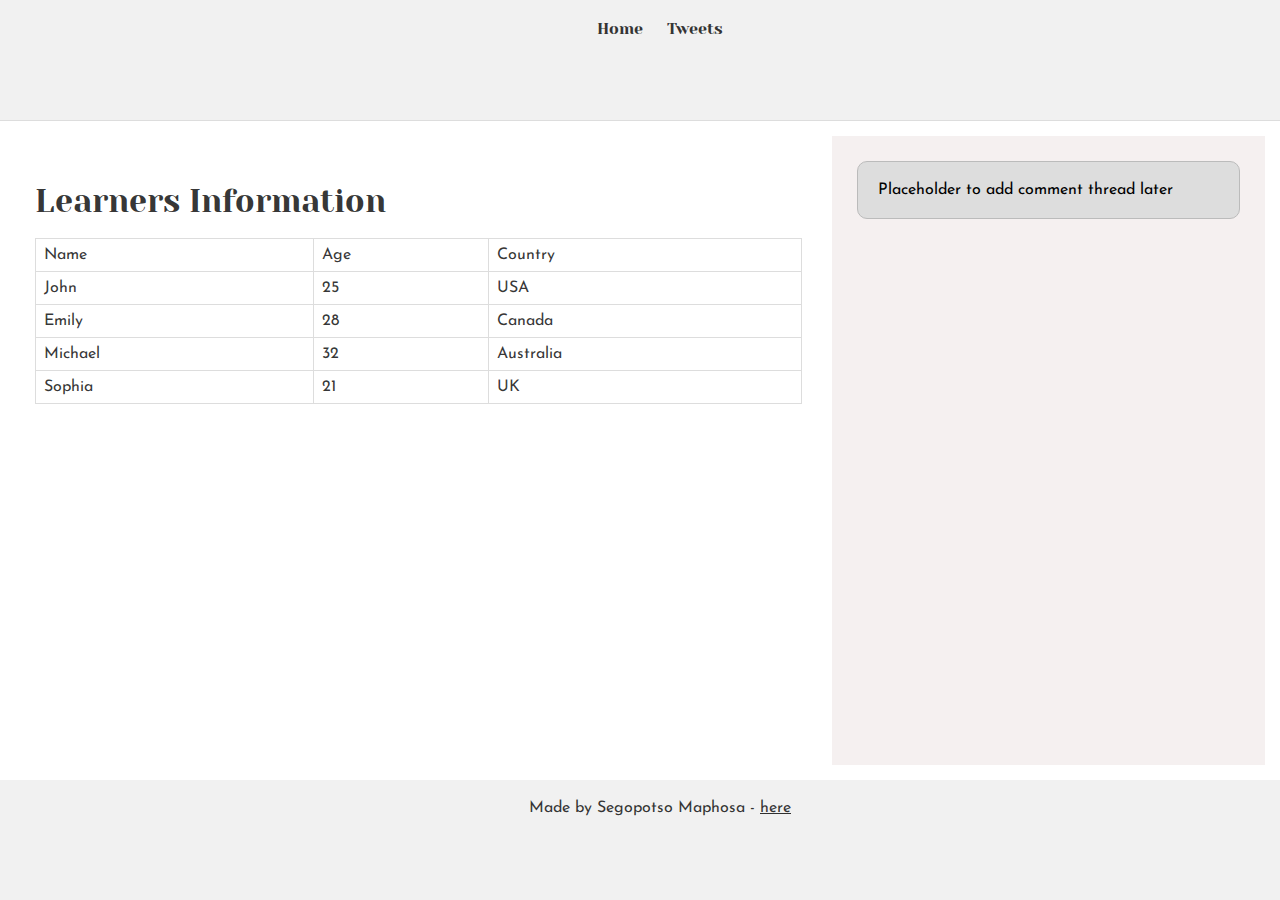
<file: css_basic/index.html>
<!DOCTYPE html>
<html lang="en">
<head>
    <meta charset="UTF-8">
    <meta name="viewport" content="width=device-width, initial-scale=1.0">
    <title>Home Page</title>
    
    <link href="base.css" rel="stylesheet">
    <link href="styles.css" rel="stylesheet">

</head>
<body class="works_on_smartphone">

    <header>
        <ul>
            <li><a href="index.html">Home</a></li>
            <li><a href="tweets.html">Tweets</a></li>
        </ul>
    </header>

    <main>
        <article>
            <div class="learners-table">
                <h2>Learners Information</h2>
                <table border="1">
                    <thead>
                        <tr>
                            <th>Name</th>
                            <th>Age</th>
                            <th>Country</th>
                        </tr>
                    </thead>
                    <tbody>
                        <tr>
                            <td>John</td>
                            <td>25</td>
                            <td>USA</td>
                        </tr>
                        <tr>
                            <td>Emily</td>
                            <td>28</td>
                            <td>Canada</td>
                        </tr>
                        <tr>
                            <td>Michael</td>
                            <td>32</td>
                            <td>Australia</td>
                        </tr>
                        <tr>
                            <td>Sophia</td>
                            <td>21</td>
                            <td>UK</td>
                        </tr>
                    </tbody>
                </table>
            </div>

        </article>

        <aside>
            <p>Placeholder to add comment thread later</p>
        </aside>
    </main>

    <footer>
        <p>Made by Segopotso Maphosa - <a href="my_link" target="_blank">here</a></p>
    </footer>

</body>
</html>
</file>
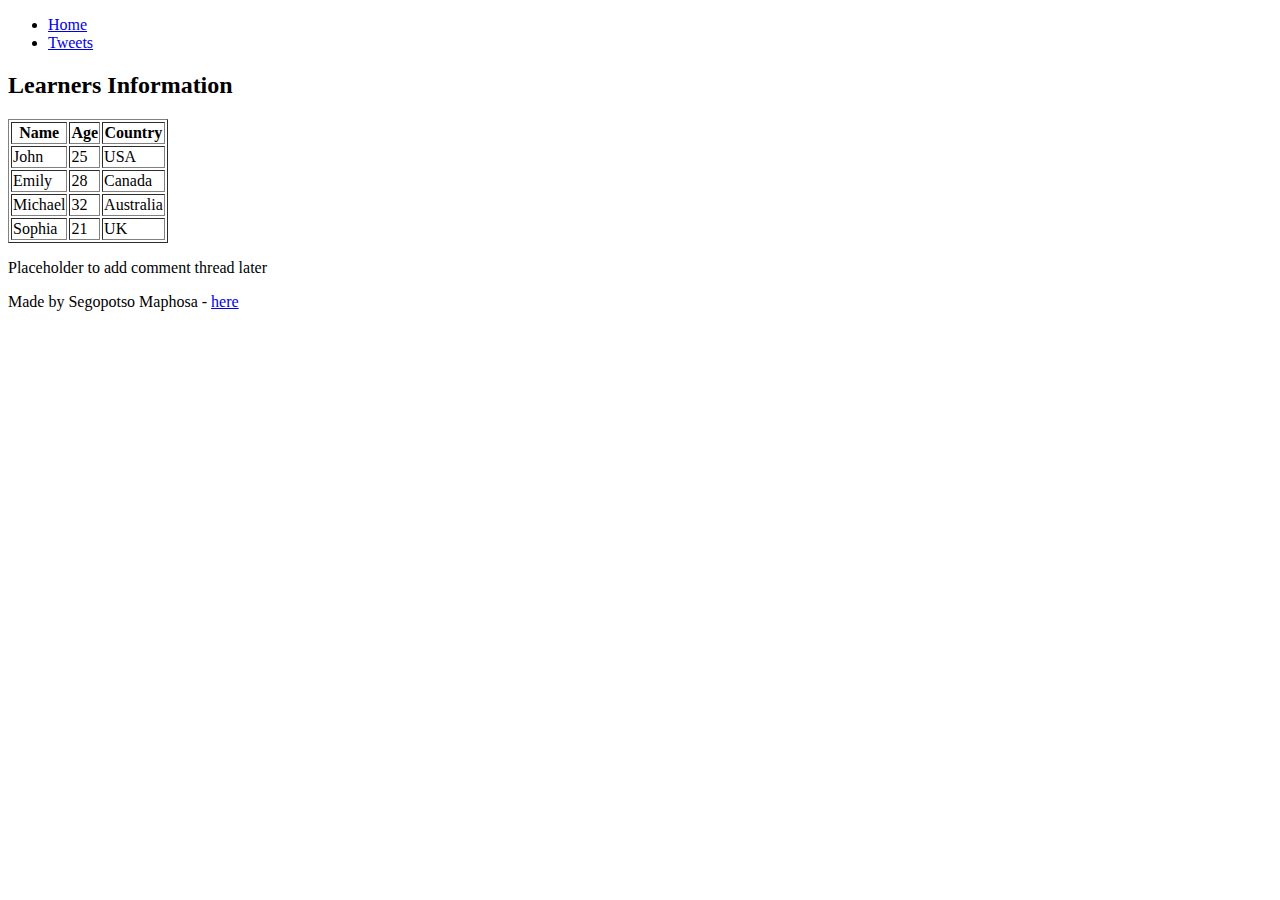
<file: html_basic/index.html>
<!DOCTYPE html>
<html lang="en">
<head>
    <meta charset="UTF-8">
    <meta name="viewport" content="width=device-width, initial-scale=1.0">
    <title>Home Page</title>
</head>
<body>

    <header>
        <ul>
            <li><a href="index.html">Home</a></li>
            <li><a href="tweets.html">Tweets</a></li>
        </ul>
    </header>

    <main>
        <article>
            <div class="learners-table">
                <h2>Learners Information</h2>
                <table border="1">
                    <thead>
                        <tr>
                            <th>Name</th>
                            <th>Age</th>
                            <th>Country</th>
                        </tr>
                    </thead>
                    <tbody>
                        <tr>
                            <td>John</td>
                            <td>25</td>
                            <td>USA</td>
                        </tr>
                        <tr>
                            <td>Emily</td>
                            <td>28</td>
                            <td>Canada</td>
                        </tr>
                        <tr>
                            <td>Michael</td>
                            <td>32</td>
                            <td>Australia</td>
                        </tr>
                        <tr>
                            <td>Sophia</td>
                            <td>21</td>
                            <td>UK</td>
                        </tr>
                    </tbody>
                </table>
            </div>

        </article>

        <aside>
            <p>Placeholder to add comment thread later</p>
        </aside>
    </main>

    <footer>
        <p>Made by Segopotso Maphosa - <a href="my_link" target="_blank">here</a></p>
    </footer>

</body>
</html>
</file>
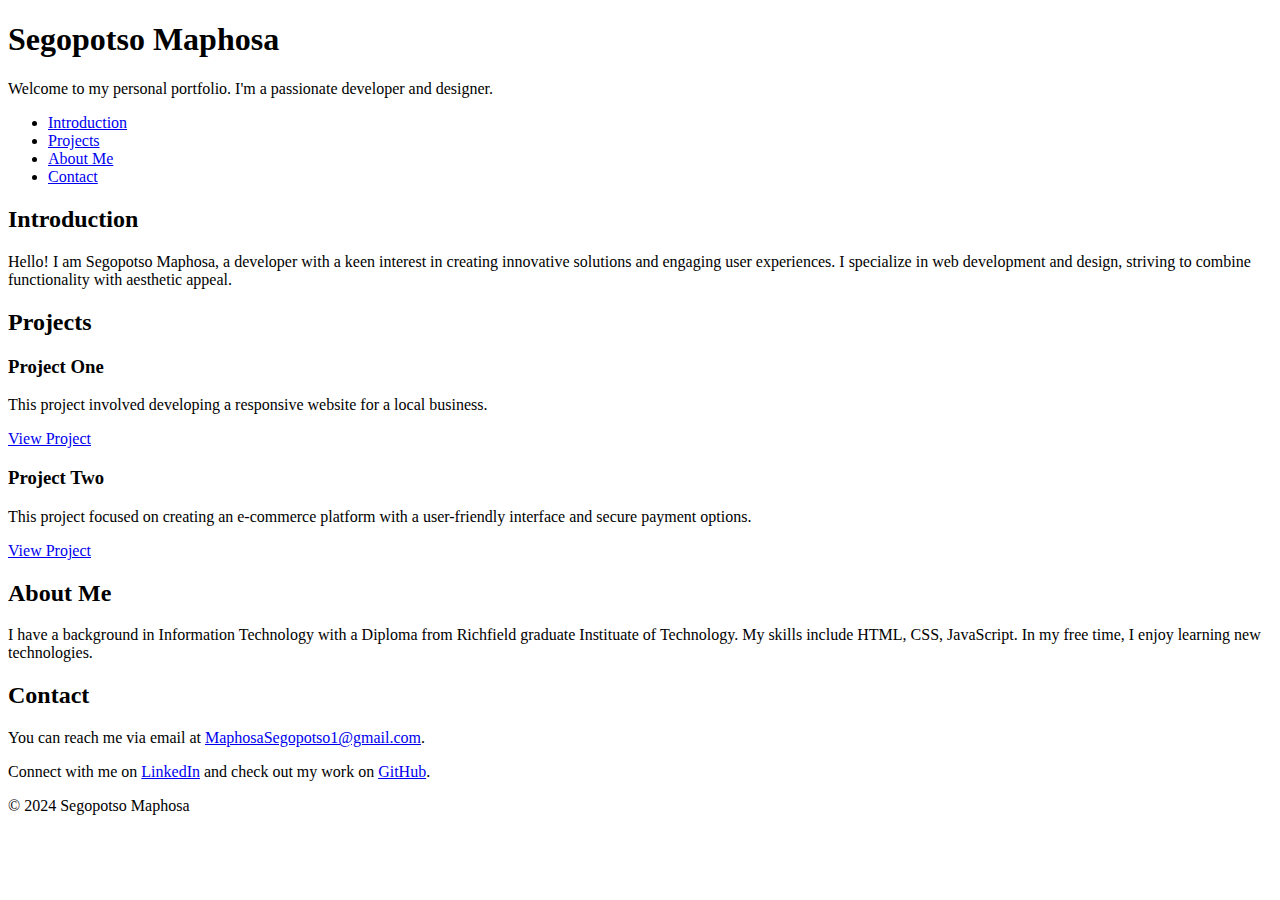
<file: portfolio/index.html>
<!DOCTYPE html>
<html lang="en">
<head>
   <meta charset="utf-8">
    <meta name="viewport" content="width=device-width, initial-scale=1.0">
    <title>Personal Portfolio</title>

</head>
<body>
    <header>
        <h1>Segopotso Maphosa</h1>
        <p>Welcome to my personal portfolio. I'm a passionate developer and designer.</p>
    </header>
    
    <nav>
        <ul>
            <li><a href="#introduction">Introduction</a></li>
            <li><a href="#projects">Projects</a></li>
            <li><a href="#about">About Me</a></li>
            <li><a href="#contact">Contact</a></li>
        </ul>
    </nav>
    
    <section id="introduction">
        <h2>Introduction</h2>
        <p>Hello! I am Segopotso Maphosa, a developer with a keen interest in creating innovative solutions and engaging user experiences. I specialize in web development and design, striving to combine functionality with aesthetic appeal.</p>
    </section>
    
    <section id="projects">
        <h2>Projects</h2>
        
        <article class="project">
            <h3>Project One</h3>
            <p>This project involved developing a responsive website for a local business.</p>
            <a href="https://example.com/project-one" target="_blank">View Project</a>
        </article>
        
        <article class="project">
            <h3>Project Two</h3>
            <p>This project focused on creating an e-commerce platform with a user-friendly interface and secure payment options.</p>
            <a href="https://example.com/project-two" target="_blank">View Project</a>
        </article>
        
    </section>
    
    <section id="about">
        <h2>About Me</h2>
        <p>I have a background in Information Technology with a Diploma from Richfield graduate Instituate of Technology. My skills include HTML, CSS, JavaScript. In my free time, I enjoy learning new technologies.</p>
    </section>
    
    <section id="contact">
        <h2>Contact</h2>
        <p>You can reach me via email at <a href="mailto:segopotso@example.com">MaphosaSegopotso1@gmail.com</a>.</p>
        <p>Connect with me on <a href="https://www.linkedin.com/in/Maphosa Segopotso" target="_blank">LinkedIn</a> and check out my work on <a href="https://github.com/Gopotso1" target="_blank">GitHub</a>.</p>
    </section>
    
    <footer>
        <p>&copy; 2024 Segopotso Maphosa</p>
    </footer>
</body>
</html>
</file>
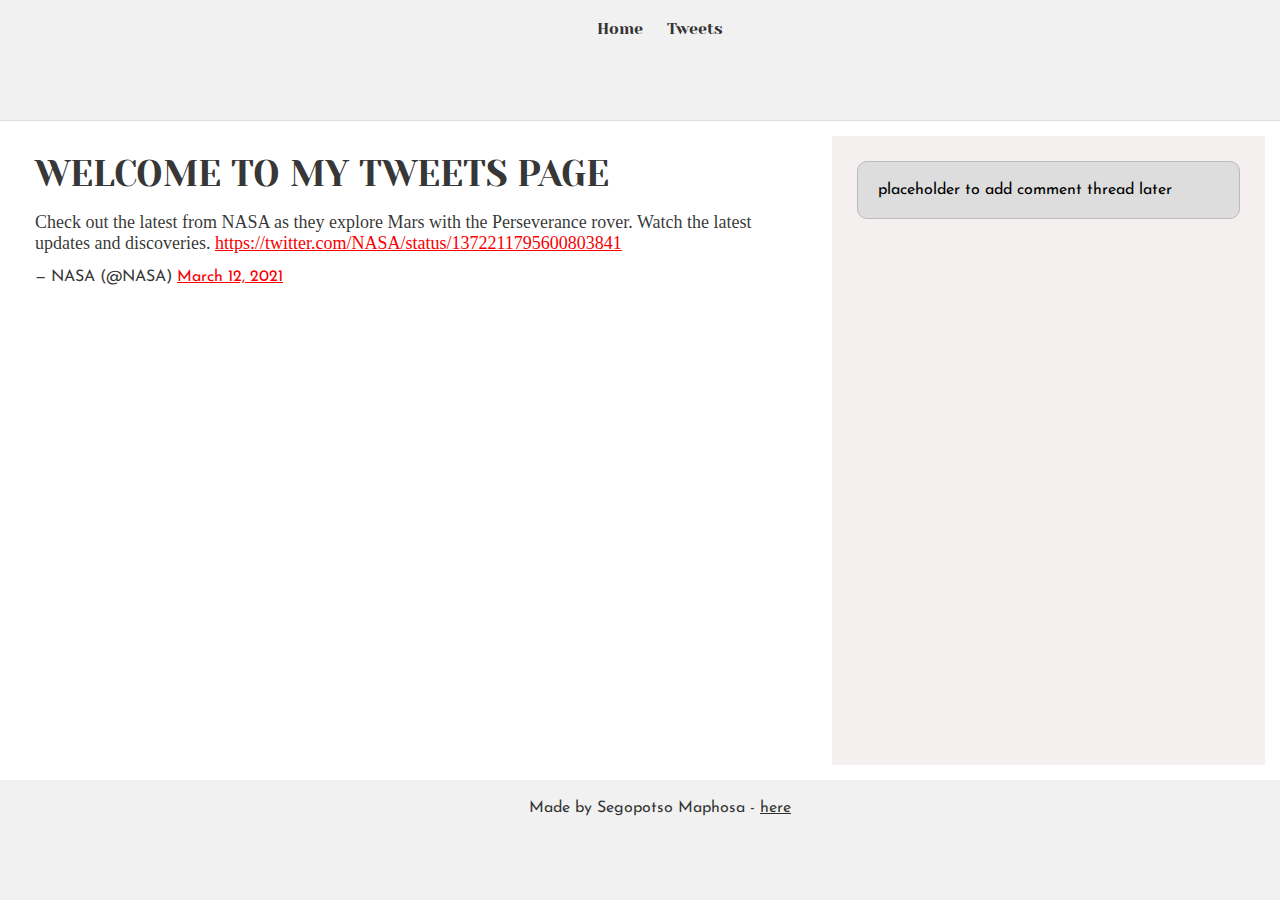
<file: css_basic/tweets.html>
<!DOCTYPE html>
<html lang="en">
<head>
    <meta charset="UTF-8">
    <meta name="viewport" content="width=device-width, initial-scale=1.0">
    <title>Tweets Page</title>
    <link href="base.css" rel="stylesheet">
    <link href="styles.css" rel="stylesheet">

</head>
<body class="works_on_smartphone">

    <header>
        <ul>
            <li><a href="index.html">Home</a></li>
            <li><a href="tweets.html">Tweets</a></li>
        </ul>
    </header>

    <main>
        <article>
            <h1>WELCOME TO MY TWEETS PAGE</h1>

            <!-- Embedded tweet -->
            <blockquote class="twitter-tweet">
                <p lang="en" dir="ltr">Check out the latest from NASA as they explore Mars with the Perseverance rover. Watch the latest updates and discoveries. <a href="https://twitter.com/NASA/status/1372211795600803841">https://twitter.com/NASA/status/1372211795600803841</a></p>
                &mdash; NASA (@NASA) <a href="https://twitter.com/NASA/status/1372211795600803841">March 12, 2021</a>
            </blockquote>
            <script async src="https://platform.twitter.com/widgets.js" charset="utf-8"></script>

        </article>

        <aside>
            <p>placeholder to add comment thread later</p>
        </aside>
    </main>

    <footer>
        <p>Made by Segopotso Maphosa - <a href="my_link" target="_blank">here</a></p>
    </footer>

</body>
</html>
</file>
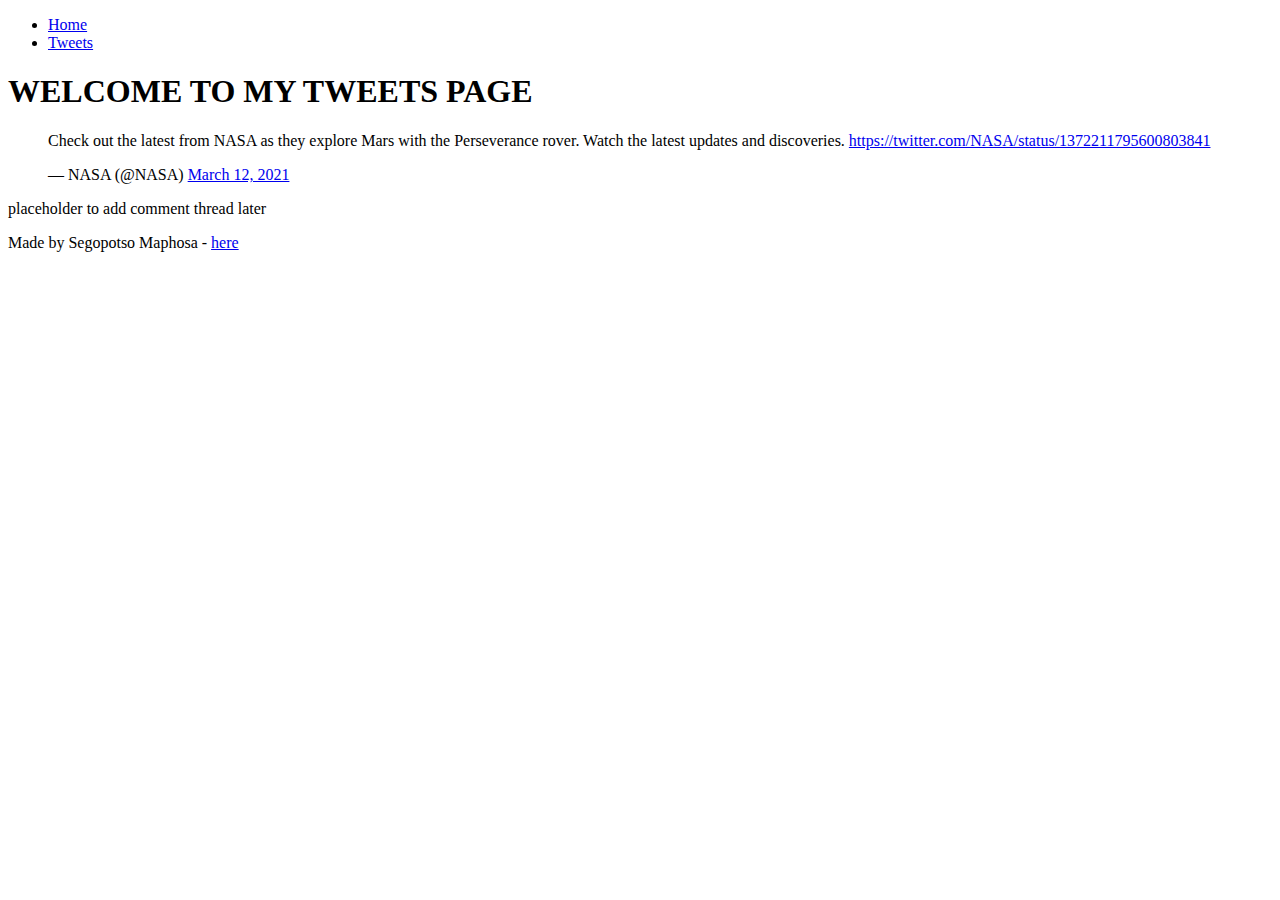
<file: html_basic/tweets.html>
<!DOCTYPE html>
<html lang="en">
<head>
    <meta charset="UTF-8">
    <meta name="viewport" content="width=device-width, initial-scale=1.0">
    <title>Tweets Page</title>
</head>
<body>

    <header>
        <ul>
            <li><a href="index.html">Home</a></li>
            <li><a href="tweets.html">Tweets</a></li>
        </ul>
    </header>

    <main>
        <article>
            <h1>WELCOME TO MY TWEETS PAGE</h1>

            <!-- Embedded tweet -->
            <blockquote class="twitter-tweet">
                <p lang="en" dir="ltr">Check out the latest from NASA as they explore Mars with the Perseverance rover. Watch the latest updates and discoveries. <a href="https://twitter.com/NASA/status/1372211795600803841">https://twitter.com/NASA/status/1372211795600803841</a></p>
                &mdash; NASA (@NASA) <a href="https://twitter.com/NASA/status/1372211795600803841">March 12, 2021</a>
            </blockquote>
            <script async src="https://platform.twitter.com/widgets.js" charset="utf-8"></script>

        </article>

        <aside>
            <p>placeholder to add comment thread later</p>
        </aside>
    </main>

    <footer>
        <p>Made by Segopotso Maphosa - <a href="my_link" target="_blank">here</a></p>
    </footer>

</body>
</html>
</file>
<file: css_basic/base.css>
/* Importing webfonts */
/* (If you're learning CSS, you should disregard that) */

@import url(https://fonts.googleapis.com/css?family=Yeseva+One);
@import url(https://fonts.googleapis.com/css?family=Josefin+Sans:400,700,700italic,400italic);


/* CSS reset rules */

html, body {
	height: 100%;
	min-height: 100%;
}
html, body, div, span, applet, object, iframe,
h1, h2, h3, h4, h5, h6, p, blockquote, pre,
a, abbr, acronym, address, big, cite, code,
del, dfn, img, ins, kbd, q, s, samp,
small, strike, sub, sup, tt, var,
b, u, i, center,
dl, dt, dd,
fieldset, form, label, legend,
table, caption, tbody, tfoot, thead, tr, th, td,
article, aside, canvas, details, embed, 
figure, figcaption, footer, header, hgroup, 
menu, nav, output, ruby, section, summary,
time, mark, audio, video {
	margin: 0;
	padding: 0;
	border: 0;
	font-size: 100%;
	font: inherit;
	vertical-align: baseline;
}
/* HTML5 display-role reset for older browsers */
article, aside, details, figcaption, figure, 
footer, header, hgroup, menu, nav, section {
	display: block;
}
body {
	line-height: 1;
}
blockquote, q {
	quotes: none;
}
blockquote:before, blockquote:after,
q:before, q:after {
	content: '';
	content: none;
}
table {
	border-collapse: collapse;
	border-spacing: 0;
}


/* Fonts and colors */

body {
	font-family: 'Josefin Sans', serif;
	color: rgba(0, 0, 0, 0.8);
}
h1, h2, h3, h4, h5, h6, header {
	font-family: 'Yeseva One', sans-serif;
}
article {
}
header {
	border-bottom: 1px solid rgb(221,221,221);
	transition: border-bottom-color 1s ease;
}
header a {
	color: rgba(0, 0, 0, 0.8);
}
aside {
	background: #FAFAFA;
}
aside p {
	border: 1px solid #bbb;
	background: #ddd;
	color: black;
}
footer a {
	color: rgba(0, 0, 0, 0.8);
}
a {
	color: #F80002;
}


/* Positioning and margins */

@media (min-width: 1100px) {
	body {
		width: 1100px;
		margin: 0 auto;
	}
}

article {
	padding: 50px 15px;
}
article > *:first-child {
	margin-top: 0;
}
aside {
	padding: 50px 15px;
}
header .right {
	float: right;
	margin: 0 10px 15px;
}


/* Header */
header {
	padding: 20px 0;
	height: 80px;
}
header ul {
	list-style: none;
	margin: 0;
	padding: 0;
}
header li {
	display: inline;
	vertical-align:middle;
}
header li:first-child {
	margin: 0;
}
header li a {
	margin: 0 10px;
}
header li.logo {
	font-size: 36px;
}
header a {
	text-decoration: none;
}


/* Aside */

aside p {
	border-radius: 10px;
	padding: 20px 20px;
}


/* Footer */

footer {
	padding: 5px 15px;
	height: 80px;
}


/* Text styles and margins */

p {
	margin-bottom: 15px;
}
h1 {
	font-size: 36px;
	margin: 40px 0 20px;
}
h2 {
	font-size: 32px;
	margin: 30px 0 15px;
}
h3 {
	font-size: 28px;
	margin: 25px 0 10px;
}
h4 {
	font-size: 20px;
	font-weight: bold;
	margin: 20px 0 10px;
}
h5 {
	font-size: 18px;
	font-weight: bold;
	margin: 15px 0 10px;
}
h6 {
	font-weight: bold;
	margin: 5px 0;
}

@media (max-width: 800px) {
  body.works_on_smartphone {
  	display: block;
  }
  body.works_on_smartphone main {
  	display: block;
  }
  header .right {
  	float: none;
  }
}
</file>
<file: css_basic/styles.css>
html, body {
    margin: 0;
    padding: 0;
    width: 100%;
    height: 100%;
}

body {
    display: flex;
    flex-direction: column;
    min-height: 100vh;
}

header, footer {
    width: 100%;
    background-color: #f1f1f1;
    text-align: center;
    padding: 20px;
}

main {
    display: flex;
    flex: 1; 
    padding: 10px;
}

article {
    flex: 2;
    overflow-y: auto;
    margin: 5px;
    background-color: #ffffff;
    padding: 20px;
    border-radius: 10px;
    max-width: 800px;
    width: 100%; 
}

article p {
    line-height: normal;
    font-family: 'Times New Roman', Times, serif;
    font-size: large;
}

article table {
    width: 100%;
    border-collapse: collapse;
    margin-top: 20px;
}

article th, article td {
    border: 1px solid #ddd;
    padding: 8px;
    text-align: left;
}

aside {
    flex: 1;
    overflow-y: auto;
    margin: 5px;
    background-color: #f5f0f0;
    padding: 25px;
}

@media (max-width: 600px) {
    main {
        flex-direction: column;

    }
    article, aside {
        flex: none;
        width: 100%
    }
}  

img {
    max-width: 100%;
    height: auto;
}

.logo {
    font-size: 36px;
    margin-right: 30px;
}
</file>
